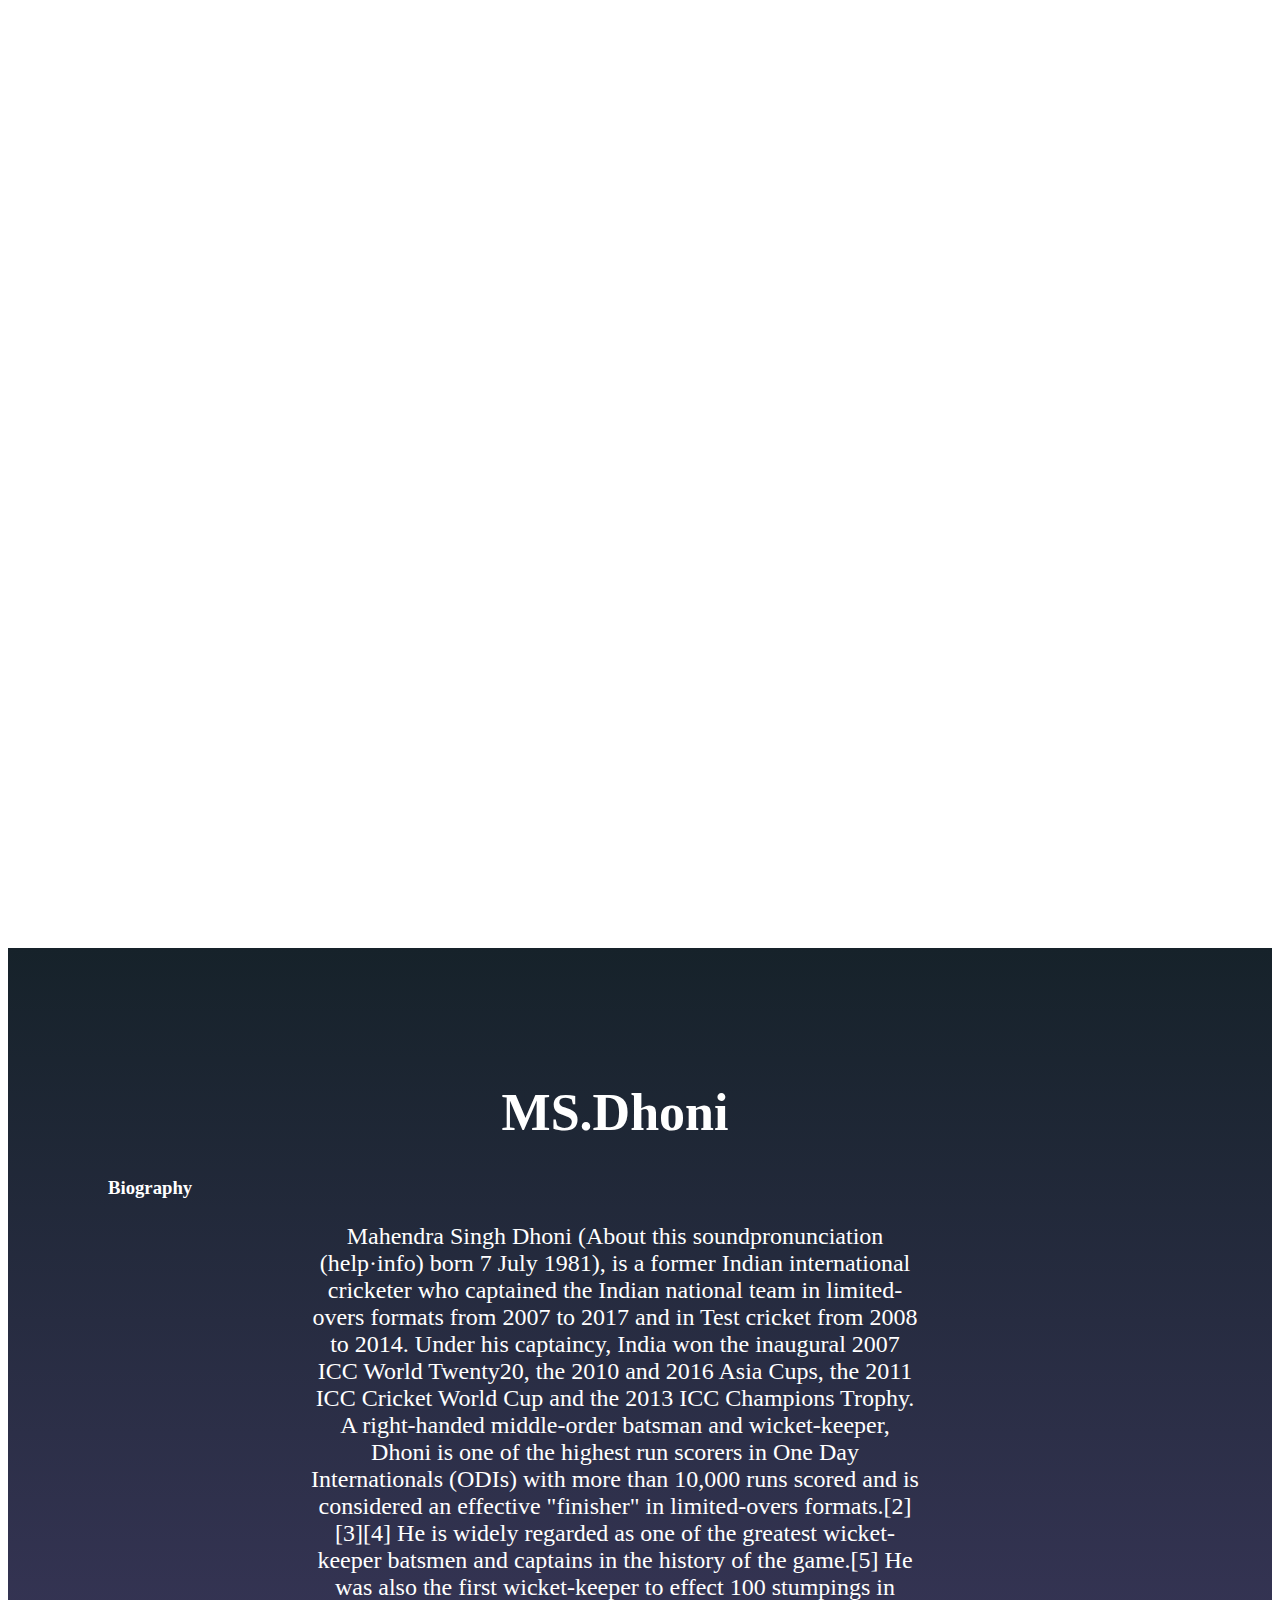
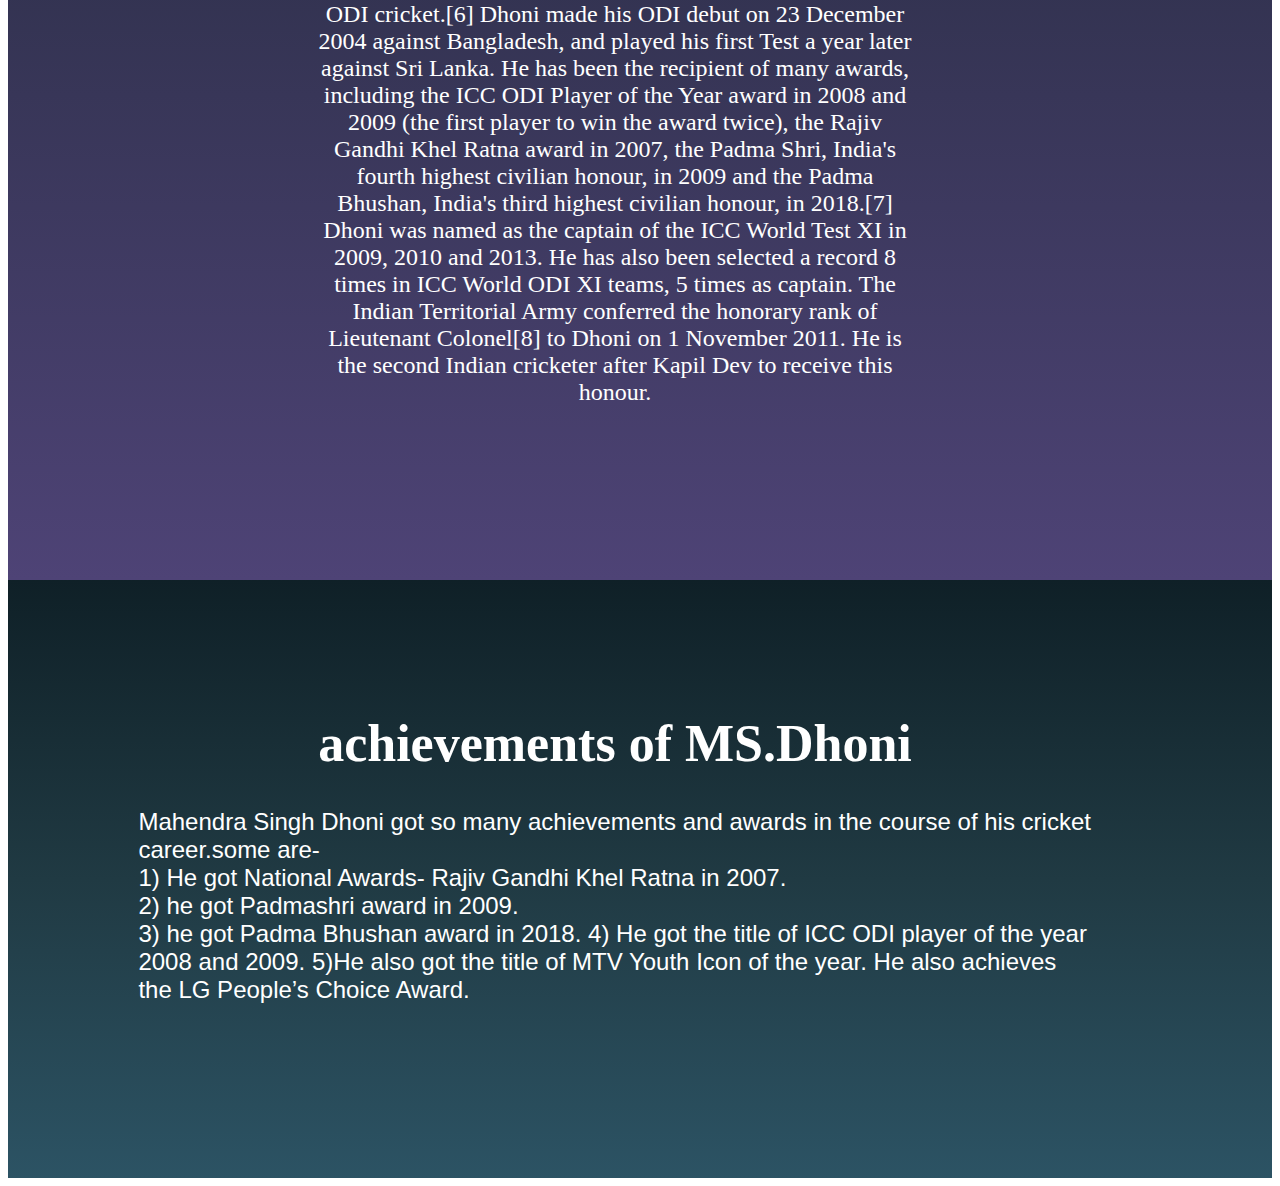
<file: sports-main/sports-main/sports website/home.html>
<!DOCTYPE html>
<html lang="en" >
<head>
  <meta charset="UTF-8">
<link rel="stylesheet" href="./homestyle.css">
</head>

<body>
<!-- partial:index.partial.html -->
<div class="header">
	<div id="navbar">
	  <div class="container">
		<ul>
		  <li><a href="#">Home</a></li>
		  <li><a href="index.html">Timeline</a></li>
		  <li><a href="ipl info.html">IPL info</a></li>
		</ul>
	  </div>
	</div>
	<div class="content">
		<h1>A tribute to the legend of world cricket</h1>
	</div>
</div>


	<div class="flex1">
		<div class="flex-child">
          <h1>MS.Dhoni</h1>
		  <h3>Biography</h3>
		  <p>Mahendra Singh Dhoni (About this soundpronunciation (help·info) born 7 July 1981), is a former Indian international cricketer
			who captained the Indian national team in limited-overs formats from 2007 to 2017 and in Test cricket from 2008 to 2014. 
			Under his captaincy, India won the inaugural 2007 ICC World Twenty20, the 2010 and 2016 Asia Cups, the 2011 ICC Cricket 
			World Cup and the 2013 ICC Champions Trophy. A right-handed middle-order batsman and wicket-keeper, Dhoni is one of the 
			highest run scorers in One Day Internationals (ODIs) with more than 10,000 runs scored and is considered an effective "finisher"
			in limited-overs formats.[2][3][4] He is widely regarded as one of the greatest wicket-keeper batsmen and captains in the history 
			of the game.[5] He was also the first wicket-keeper to effect 100 stumpings in ODI cricket.[6]
			Dhoni made his ODI debut on 23 December 2004 against Bangladesh, and played his first Test a year later against Sri Lanka. He has
			been the recipient of many awards, including the ICC ODI Player of the Year award in 2008 and 2009 (the first player to win the 
			award twice), the Rajiv Gandhi Khel Ratna award in 2007, the Padma Shri, India's fourth highest civilian honour, in 2009 and the
			Padma Bhushan, India's third highest civilian honour, in 2018.[7] Dhoni was named as the captain of the ICC World Test XI in 2009,
			2010 and 2013. He has also been selected a record 8 times in ICC World ODI XI teams, 5 times as captain. The Indian Territorial Army
		 	conferred the honorary rank of Lieutenant Colonel[8] to Dhoni on 1 November 2011. He is the second Indian cricketer after Kapil Dev to
			receive this honour.</p>
  </div>

    </div>

	<div class="flex2">
		<div class="flex-child">
          <h1>achievements of MS.Dhoni</h1>
		  <p>Mahendra Singh Dhoni got so many achievements and awards in the course of his cricket career.some are-<br>
		  1) He got National Awards- Rajiv Gandhi Khel Ratna in 2007.<br>
		  2) he got Padmashri award in 2009.<br>
		  3) he got Padma Bhushan award in 2018.
		  4) He got the title of ICC ODI player of the year 2008 and 2009. 
		  5)He also got the title of MTV Youth Icon of the year. He also achieves the LG People’s Choice Award. </p>
</div>
</div>
   
  
  <script  src="./homescript.js"></script>

</body>
</html>
</file>
<file: sports-main/sports-main/sports website/homestyle.css>
ul {
 
    display: flex;
    align-content: center;
    justify-content: center;
  }
  
  ul li {
    list-style: none;
  }
  
  ul li a {
    text-transform: uppercase;
    font-weight: bold;
    color: #fff;
    font-size: 0.875em;
    text-decoration: none;
    padding: 1em;
    white-space: nowrap;
    letter-spacing: 1px;
  }
  
  ul li a:hover {
    border-bottom: 3px solid #fff;
  }
  
  .header {
    padding: 20px;
    height: 100vh;
    background: url("https://images.indianexpress.com/2020/10/148841-clraytzonv-1602133322.jpg") no-repeat  center;
    background-size: cover;
    position: relative;
  }
  .header h1 {
    margin: 0;
    font-weight: 900;
    font-size: 3rem;
    text-align: center;
    color: #fff;
    margin-bottom: 20px;
  }
  .header .content {
    position: relative;
    top: 50%;
    text-align: center;
  }
  
  .flex1 {
    display: flex;
    color: white;
    padding: 100px 150px 150px 100px;
    position: center;
     background: linear-gradient(to bottom, #16222a, #4e4376);
  }
  
  .flex1 h1 {
    font-size: 325%;
    text-align: center;
  }
  .flex1 p {
    font-weight: 400%;
    font-family: serif;
    font-size: 150%;
    text-align: center;
    padding-left: 20%;
    padding-right: 20%;
  }
  
  .flex2 {
  
    display: flex;
    color: white;
    padding: 100px 150px 150px 100px;
    position: center;
     background: linear-gradient(to bottom, #0f2027, #203a43, #2c5364);
  }
  
  .flex2 h1 {
    font-size: 325%;
    text-align: center;
  }
  .flex2 p {
    font-weight: 400%;
    font-family: sans-serif;
    font-size: 150%;
    padding-left: 3%;
    padding-right: 3%;
  }
  
  .flex {
    display: flex;
    color: white;
    padding-left: 3%;
    padding-right: 3%;
    position: center;
  }
  
  
  .flex--vertical {
    -webkit-box-orient: horizontal;
    -webkit-box-direction: normal;
            flex-direction: row;
    flex-wrap: wrap;
    padding-left: 3%;
    padding-right: 3%;
  }
</file>
